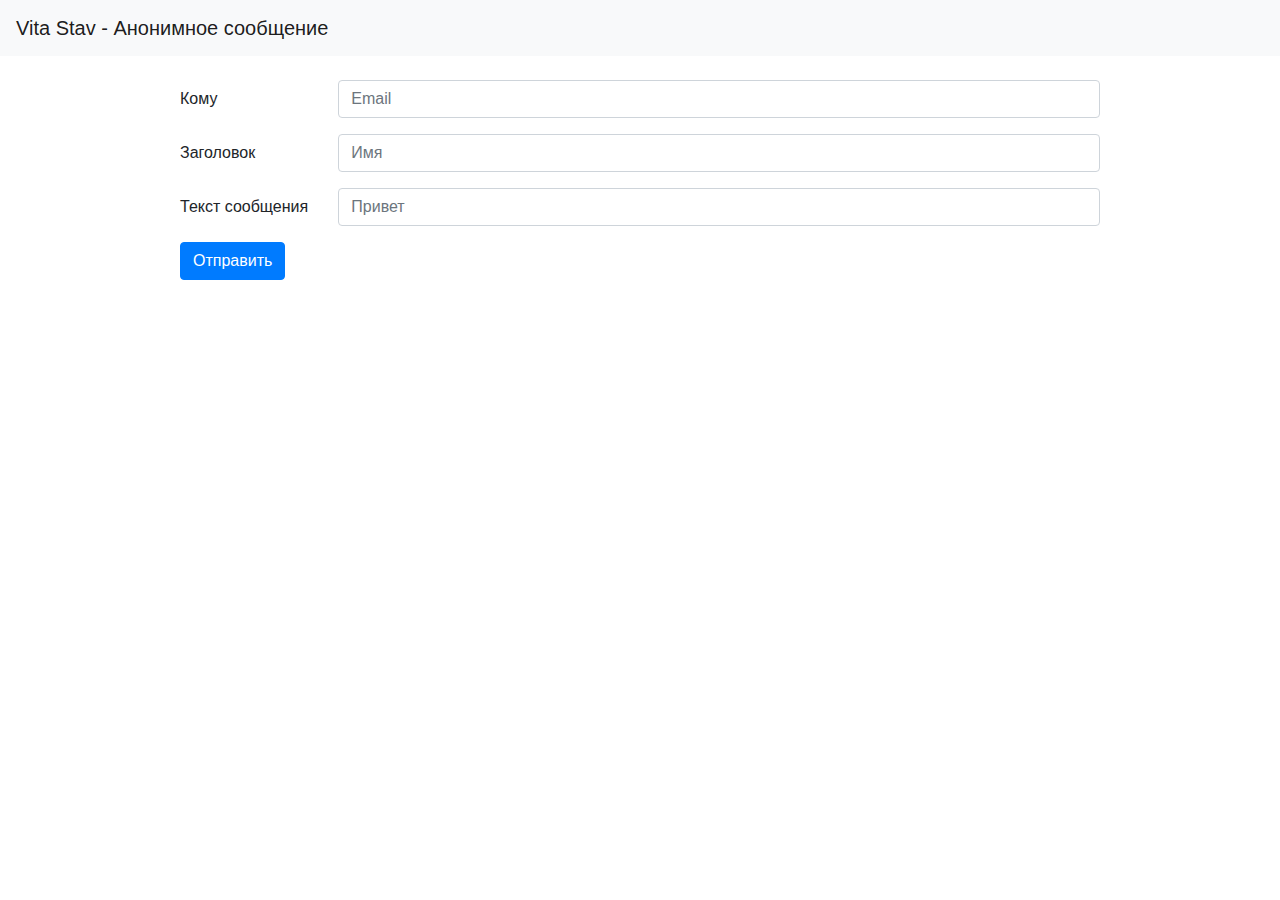
<file: 12 день/Email/index.html>
<!DOCTYPE html>
<html>
	<head>
		<meta charset="utf-8">
		<link rel="stylesheet" href="https://stackpath.bootstrapcdn.com/bootstrap/4.4.1/css/bootstrap.min.css" integrity="sha384-Vkoo8x4CGsO3+Hhxv8T/Q5PaXtkKtu6ug5TOeNV6gBiFeWPGFN9MuhOf23Q9Ifjh" crossorigin="anonymous">
	</head>

	<style>
		body{
			background-image: url(https://sun1.tele2-kz-astana.userapi.com/vTvwQgnkTWFecBhEKpIG3mpspXu9GPZ53NlHKw/45S3gLtP2Nk.jpg);
		}
		.images>img {
		margin: 0px 0px 0px 30%; 
		}
	</style>

	<body>

		<nav class="navbar navbar-light bg-light">
			<a class="navbar-brand" href="#">Vita Stav - Анонимное сообщение</a>
		</nav><br>

		<div class="container">
			<div class="row">
			
				<div class="col-1 images">
				</div>
				
				<div class="col-10">
				<form  action="mail.php" method="POST">
					<div class="form-group row">
						<label for="inputEmail3" class="col-sm-2 col-form-label">Кому</label>
						<div class="col-sm-10">
						<input type="email" class="form-control" id="inputEmail3" name="user_email" placeholder="Email">
						</div>
					</div>
					<div class="form-group row">
						<label for="inputPassword3" class="col-sm-2 col-form-label">Заголовок</label>
						<div class="col-sm-10">
						<input name="user_name" type="text" class="form-control" id="inputPassword3" placeholder="Имя">
						</div>
					</div>
					<div class="form-group row">
						<label for="inputPassword3" class="col-sm-2 col-form-label">Текст сообщения</label>
						<div class="col-sm-10">
						<input name="user_text" type="text" class="form-control" id="inputPassword3" placeholder="Привет">
						</div>
					</div>
					<div class="form-group row">
						<div class="col-sm-10">
						<button type="submit" class="btn btn-primary">Отправить</button>
						</div>
					</div>
				</form>
				</div>
			
			</div>
		</div>

		<script src="https://code.jquery.com/jquery-3.4.1.slim.min.js" integrity="sha384-J6qa4849blE2+poT4WnyKhv5vZF5SrPo0iEjwBvKU7imGFAV0wwj1yYfoRSJoZ+n" crossorigin="anonymous"></script>
		<script src="https://cdn.jsdelivr.net/npm/popper.js@1.16.0/dist/umd/popper.min.js" integrity="sha384-Q6E9RHvbIyZFJoft+2mJbHaEWldlvI9IOYy5n3zV9zzTtmI3UksdQRVvoxMfooAo" crossorigin="anonymous"></script>
		<script src="https://stackpath.bootstrapcdn.com/bootstrap/4.4.1/js/bootstrap.min.js" integrity="sha384-wfSDF2E50Y2D1uUdj0O3uMBJnjuUD4Ih7YwaYd1iqfktj0Uod8GCExl3Og8ifwB6" crossorigin="anonymous"></script>
	</body>
</html>
</file>
